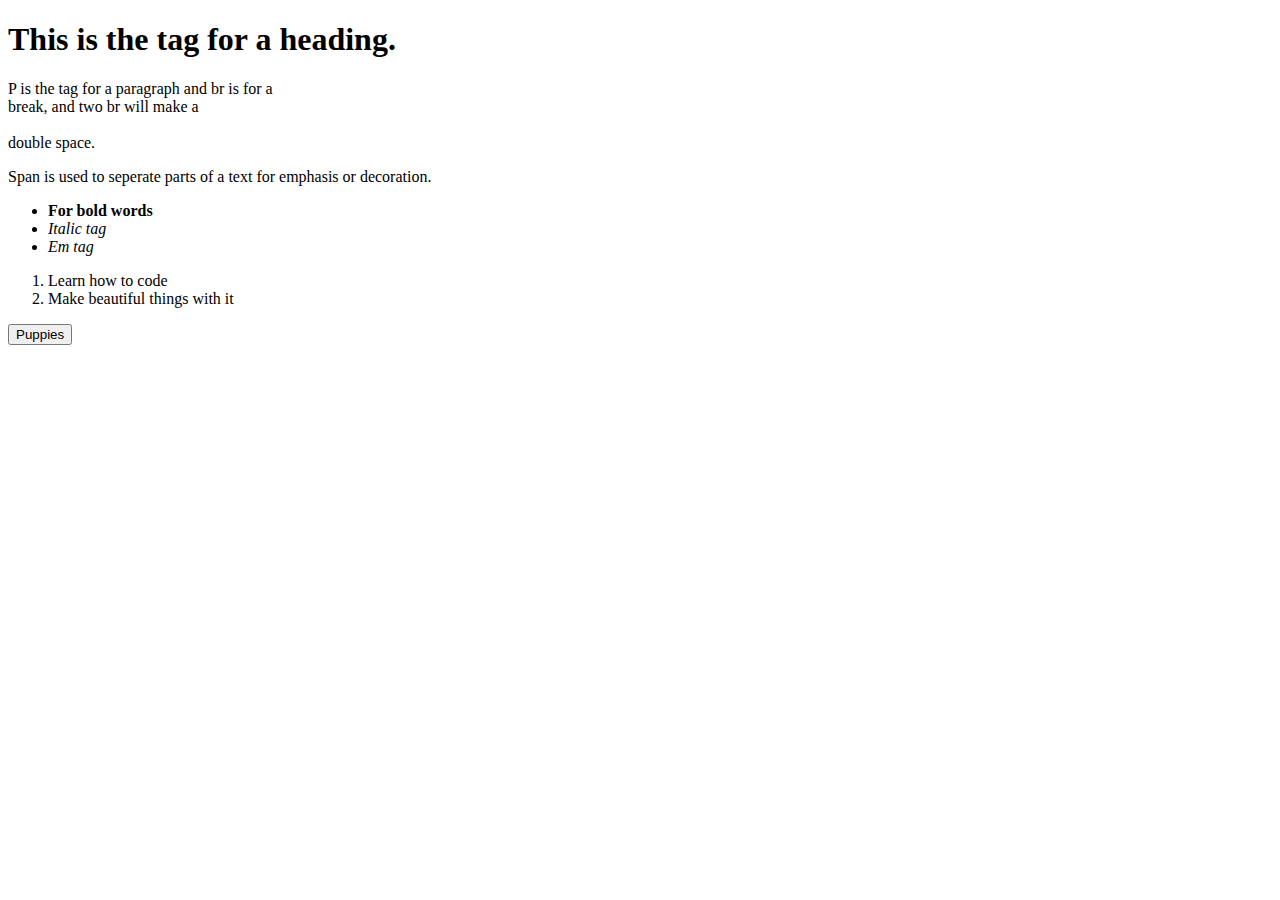
<file: index.html>
<!DOCTYPE html>
<html lang="en">
<head>
    <meta charset="UTF-8">
    <meta http-equiv="X-UA-Compatible" content="IE=edge">
    <meta name="viewport" content="width=device-width, initial-scale=1.0">
    <!--This is how you name the page.-->
    <title>Lorena's Website</title>
</head>
<div id="intro">
    <body>
        <h1>This is the tag for a heading.</h1>
        <p>P is the tag for a paragraph and br is for a <br> break, and two br will make a <br><br> double space.</p>
        <p><span>Span</span> is used to seperate parts of a text for emphasis or decoration.</p>
        <ul>
            <li><b>For bold words</b></li>
            <li><i>Italic tag</i></li>
            <li><em>Em tag</em></li>
        </ul>
        <ol>
            <li>Learn how to code</li>
            <li>Make beautiful things with it</li>
        </ol>
        <!-- <img src="put url link here" alt="to put a description for the image"/> to put an image in-->
        <!-- <video src="for the link" width="320" height="240" controls>Description</video>-->
        <!--target="_blank" makes it open in new tab-->
        <a href="https://www.youtube.com/watch?v=YLxg0IpbHsM" target="_blank"><Button>Puppies</Button></a>
    </body>
</div>
</html>
</file>
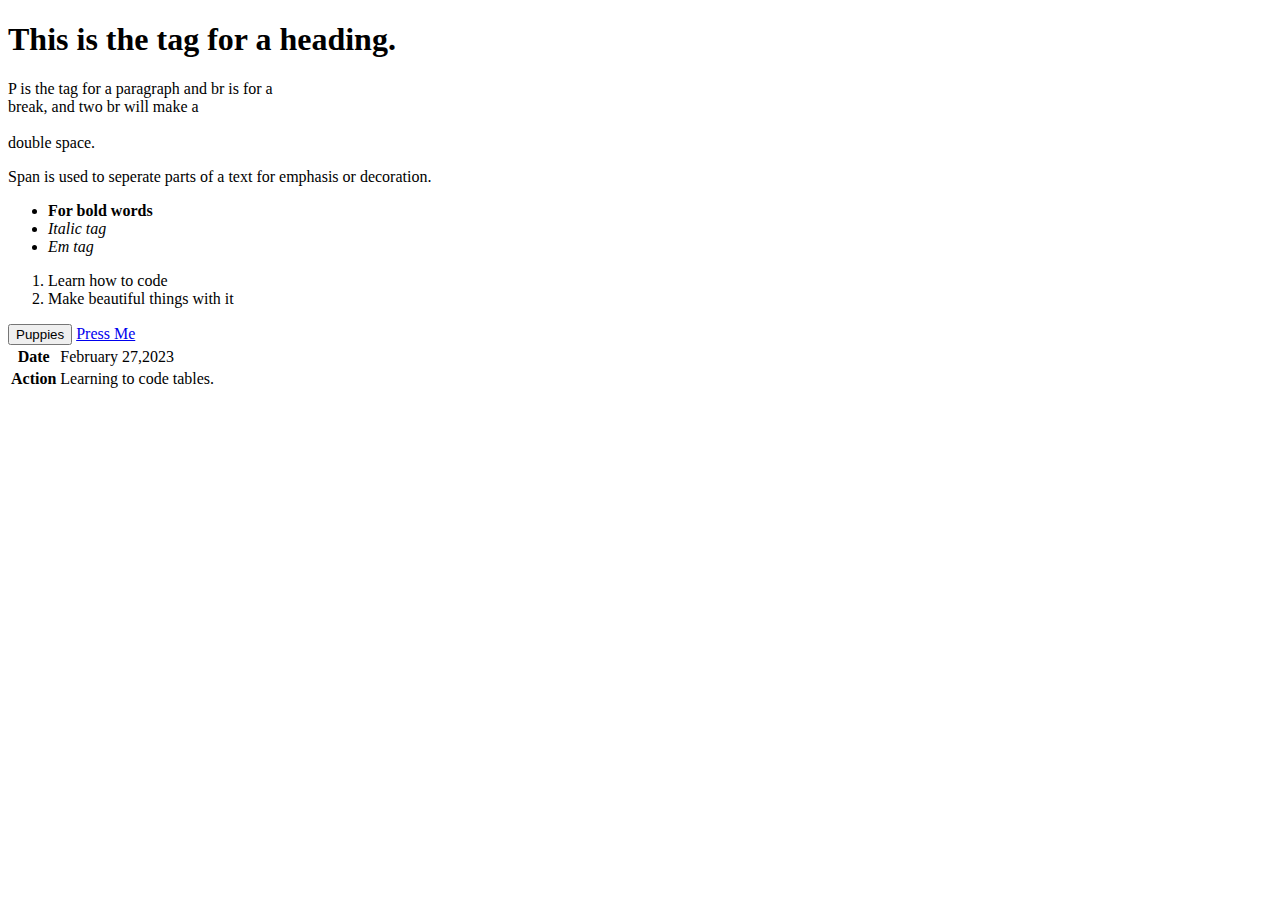
<file: a.html>
<!DOCTYPE html>
<html lang="en">
<head>
    <meta charset="UTF-8">
    <meta http-equiv="X-UA-Compatible" content="IE=edge">
    <meta name="viewport" content="width=device-width, initial-scale=1.0">
    <!--This is how you name the page.-->
    <title>Lorena's Website</title>
</head>
<div id="intro">
    <body>
        <h1>This is the tag for a heading.</h1>
        <p>P is the tag for a paragraph and br is for a <br> break, and two br will make a <br><br> double space.</p>
        <p><span>Span</span> is used to seperate parts of a text for emphasis or decoration.</p>
        <ul>
            <li><b>For bold words</b></li>
            <li><i>Italic tag</i></li>
            <li><em>Em tag</em></li>
        </ul>
        <ol>
            <li>Learn how to code</li>
            <li>Make beautiful things with it</li>
        </ol>
        <!-- <img src="put url link here" alt="to put a description for the image"/> to put an image in-->
        <!-- <video src="for the link" width="320" height="240" controls>Description</video>-->
        <!--target="_blank" makes it open in new tab-->
        <!-- <a href="link to another website" target="blank">This will open in a new tab</a>-->
        <a href="https://www.youtube.com/watch?v=YLxg0IpbHsM" target="_blank"><Button>Puppies</Button></a>
        <a href="./b.html">Press Me</a>
        <table>
            <tr>
                <th scope="col">
                    Date
                </th>
                <td>
                    February 27,2023
                </td>
            </tr>
            <tr>
                <th scope="row">
                    Action
                </th>
                <td>
                    Learning to code tables.
                </td>
                <td></td>
            </tr>
        </table>
    </body>
</div>
</html>
</file>
